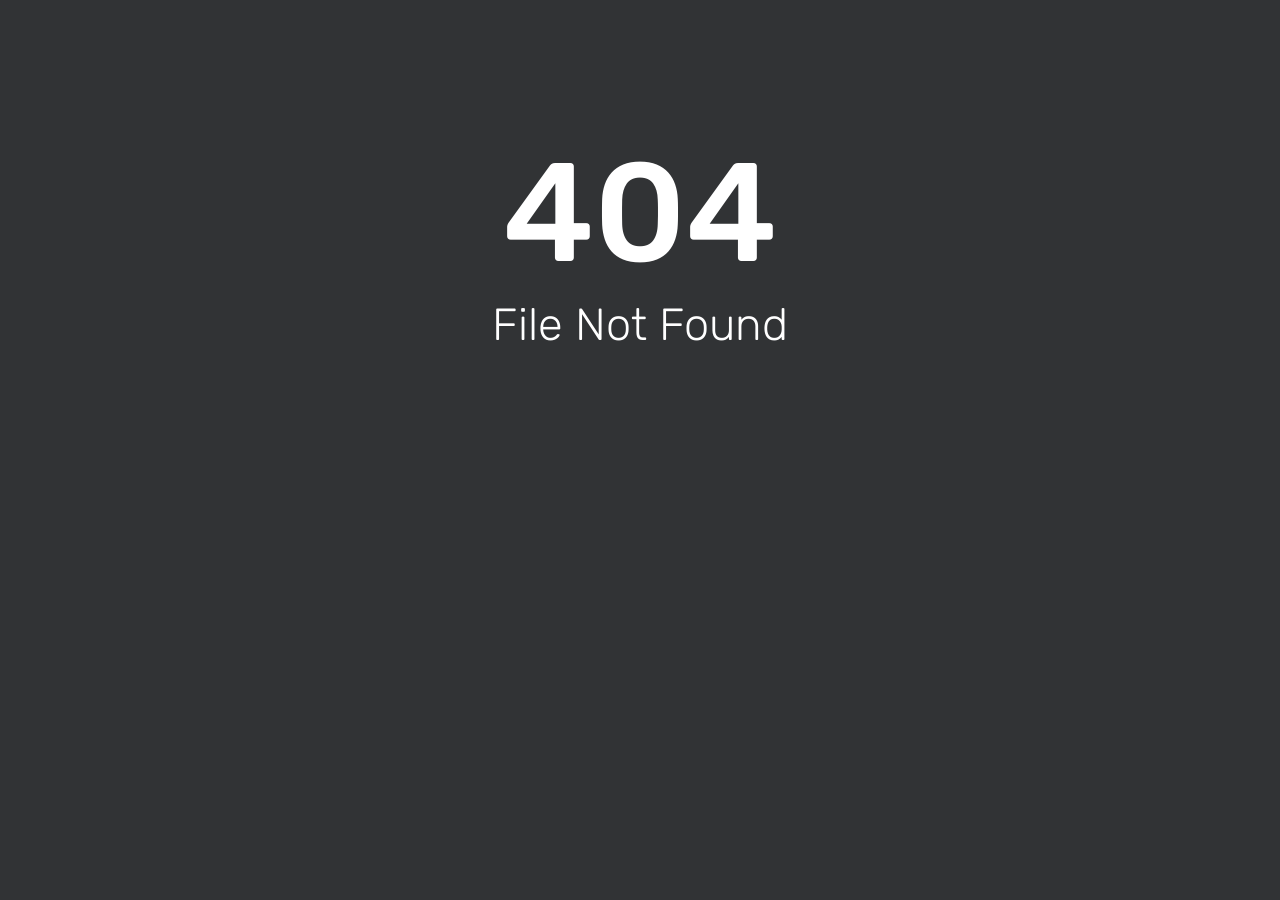
<file: assets/img/video-play.html>
<html><head><title>404 - File Not Found</title><link href='//fonts.bunny.net/css?family=Rubik:300,400,500' rel='stylesheet' type='text/css'><style>html, body { width: 100%; margin: 0; padding: 0; text-align: center; font-family: 'Rubik'; background-repeat: no-repeat; background-position: bottom center; background-size: cover; color: white; height: 100%; background-color: #313335; } h1 {margin-bottom: 0px;font-weight: bold;font-size: 140px;font-weight: 500;padding-top: 130px;margin-bottom: -35px;}h2 {font-size: 45px;color: white; font-weight: 200;}</style></head><body><div id='content'><h1 style='margin-bottom: -35px;'>404</h1><h2>File Not Found</h2></div></body></html>
</file>
